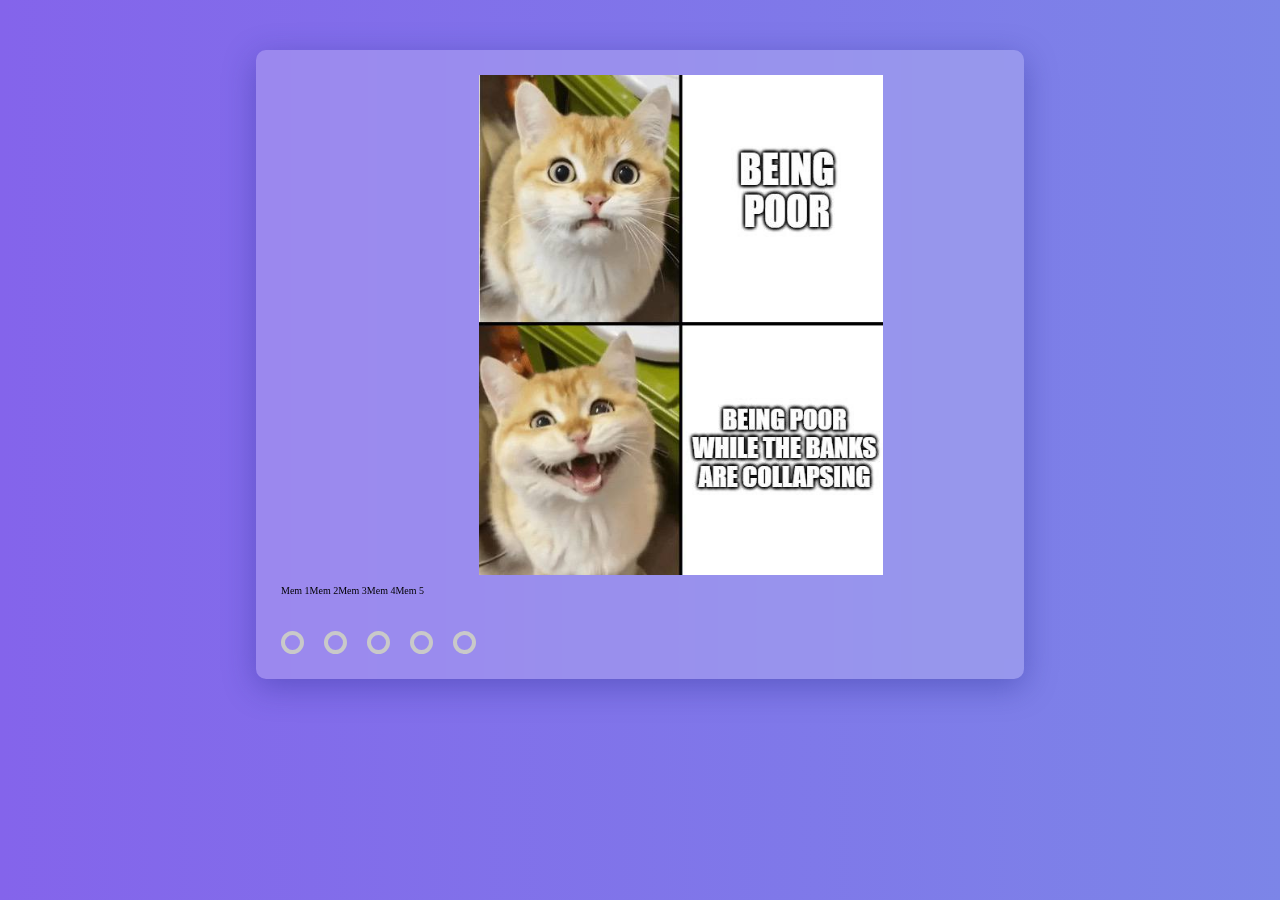
<file: index.html>
<!DOCTYPE html>
<html lang="en">
<head>
  <meta charset="UTF-8">
  <meta name="viewport" content="width=device-width, initial-scale=1.0">
  <link rel="stylesheet" href="./style.css">
  <link rel="shortcut icon" href="./src/favicon.ico" type="image/x-icon">
  <title>Mem Slider</title>
</head>
<body>
  <div class="slider-wrapper">
    <div class="slider">
      <div class="slides">
        <div id="slide1" class="slide">
          <img src="./src/meme_1.jpg" alt="meme_1">
        </div>
        <div id="slide2" class="slide">
          <img src="./src/meme_2.jpg" alt="meme_2">
        </div>
        <div id="slide3" class="slide">
          <img src="./src/meme_3.jpg" alt="meme_3">
        </div>
        <div id="slide4" class="slide">
          <img src="./src/meme_4.jpg" alt="meme_4">
        </div>
        <div id="slide5" class="slide">
          <img src="./src/meme_5.jpg" alt="meme_5">
        </div>
      </div>
      <div class="text-wrapper">
        <p class="text" id="slide1">Mem 1</p>
        <p class="text" id="slide2">Mem 2</p>
        <p class="text" id="slide3">Mem 3</p>
        <p class="text" id="slide4">Mem 4</p>
        <p class="text" id="slide5">Mem 5</p>
      </div>
      <div class="slider_btns">
        <a href="#slide1" class="slide_link">
          <div class="slider-btn"></div>
        </a>
        <a href="#slide2" class="slide_link">
          <div class="slider-btn"></div>
        </a>
        <a href="#slide3" class="slide_link">
          <div class="slider-btn"></div>
        </a>
        <a href="#slide4" class="slide_link">
          <div class="slider-btn"></div>
        </a>
        <a href="#slide5" class="slide_link">
          <div class="slider-btn"></div>
        </a>
      </div>


    </div>
  </div>
</body>
</html>
</file>
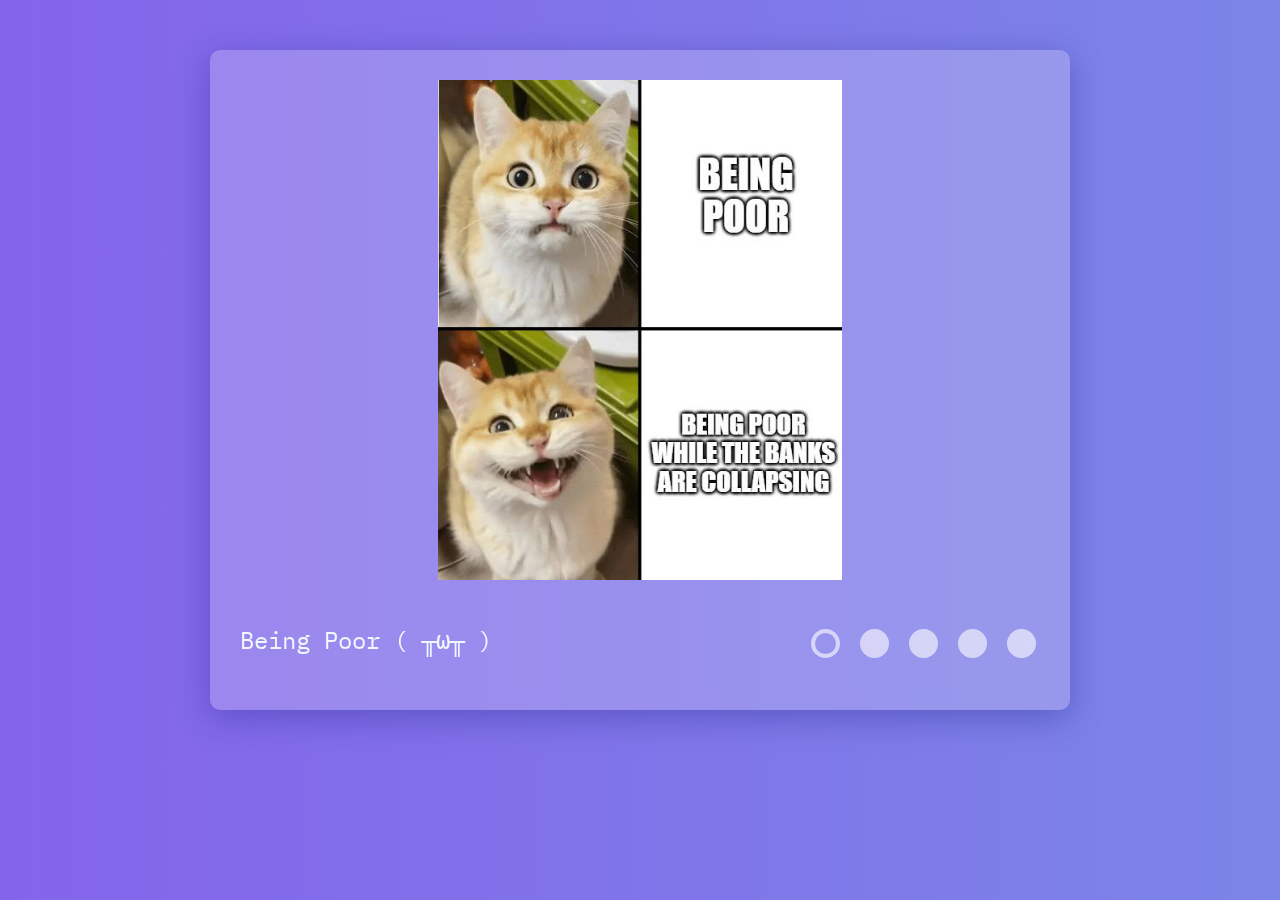
<file: cssMemeSlider/index.html>
<!DOCTYPE html>
<html lang="en">
<head>
  <meta charset="UTF-8">
  <meta name="viewport" content="width=device-width, initial-scale=1.0">
  <link rel="stylesheet" href="./style.css">
  <link rel="shortcut icon" href="./src/favicon.ico" type="image/x-icon">
  <title>Mem Slider</title>
</head>
<body>
    <div class="slider">
      <input type="radio" name="cheker" id="btn1" class="a" checked>
      <input type="radio" name="cheker" id="btn2" class="b">
      <input type="radio" name="cheker" id="btn3" class="c">
      <input type="radio" name="cheker" id="btn4" class="d">
      <input type="radio" name="cheker" id="btn5" class="e">
      <div class="slides">
        <div id="slide1" class="slide">
          <img src="./src/meme_1.jpg" alt="meme_1">
        </div>
        <div id="slide2" class="slide">
          <img src="./src/meme_2.jpg" alt="meme_2">
        </div>
        <div id="slide3" class="slide">
          <img src="./src/meme_3.jpg" alt="meme_3">
        </div>
        <div id="slide4" class="slide">
          <img src="./src/meme_4.jpg" alt="meme_4">
        </div>
        <div id="slide5" class="slide">
          <img src="./src/meme_5.jpg" alt="meme_5">
        </div>
      </div>
      <div class="text-btn-wrapper">
        <div class="text-wrapper">
          <p class="text text1" id="text">Being Poor ( ╥ω╥ )</p>
          <p class="text text2" id="text">Trial Has Expired (；⌣̀_⌣́)</p>
          <p class="text text3" id="text">Friendly Company (; ω ; )ヾ(´∀`* )</p>
          <p class="text text4" id="text">What a week, huh? (*°ｰ°)ﾉ</p>
          <p class="text text5" id="text">He-He |･ω･)</p>
        </div>
        <div class="slider_btns">
          <label for="btn1"><span class="fake-btn fake1"></span></label>
          <label for="btn2"><span class="fake-btn fake2"></span></label>
          <label for="btn3"><span class="fake-btn fake3"></span></label>
          <label for="btn4"><span class="fake-btn fake4"></span></label>
          <label for="btn5"><span class="fake-btn fake5"></span></label>
        </div>
      </div>
    </div>
</body>
</html>
</file>
<file: style.css>
html {
  font-size: 62.5%;
}

body {
  box-sizing: border-box;
  margin: 0;
  padding: 0;
  background: linear-gradient(270deg, #64e8de, #8464eb);
  background-size: 400% 400%;
  animation: gradientAnimation 12s ease infinite;
}
@keyframes gradientAnimation {
  0%{background-position:0% 50%}
  50%{background-position:100% 50%}
  100%{background-position:0% 50%}
}

.slider-wrapper {
  width: 60%;
  margin: 5rem auto;
  background: rgba( 255, 255, 255, 0.2 );
  box-shadow: 0 .8rem 3.2rem 0 rgba( 31, 38, 135, 0.37 );
  backdrop-filter: blur( .75rem );
  -webkit-backdrop-filter: blur( .75rem );
  border-radius: 1rem;
}

.slider {
  width: 80rem;
  text-align: center;
  overflow: hidden;
  padding: 2.5rem;
  margin: 0 auto;

}
.slides {
  display: flex;
  overflow-x: auto;
  scroll-snap-type: x mandatory;
  scroll-behavior: smooth;
  -webkit-overflow-scrolling: touch;
}
.slides::-webkit-scrollbar {
  display: none;
}
.slide {
  scroll-snap-align: start;
  flex-shrink: 0;
  width: 80rem;
  height: 50rem;
  transform-origin: center center;
  transform: scale(1);
  transition: transform 0.5s;
  display: flex;
  justify-content: center;
  align-items: center;
}
img {
  width: 100%;
  height: 100%;
  object-fit: contain;
}

.slider_btns {
  display: flex;
  gap: 2rem;
  margin-top: 2.5rem;
}
/* сейчас работаю над стилем кнопок */
a {
  display: block;
  width: 1.5rem;
  height: 1.5rem;
  border: .4rem solid rgb(201, 201, 201);
  border-radius: 50%;
}
a:hover {
  border-color: #fff;
}

a:active {
  background-color: #fff;
}

.text-wrapper {
  display: flex;
}
</file>
<file: cssMemeSlider/style.css>
@import url('https://fonts.googleapis.com/css2?family=IBM+Plex+Mono:wght@400;700&display=swap');

html {
  font-size: 62.5%;
}
body {
  box-sizing: border-box;
  margin: 0;
  padding: 0;
  background: linear-gradient(270deg, #64e8de, #8464eb);
  background-size: 400% 400%;
  animation: gradientAnimation 12s ease infinite;
}
@keyframes gradientAnimation {
  0%{background-position:0% 50%}
  50%{background-position:100% 50%}
  100%{background-position:0% 50%}
}
.slider {
  background: rgba( 255, 255, 255, 0.2 );
  box-shadow: 0 .8rem 3.2rem 0 rgba( 31, 38, 135, 0.37 );
  backdrop-filter: blur( .75rem );
  -webkit-backdrop-filter: blur( .75rem );
  border-radius: 1rem;
  overflow: hidden;
  width: 80rem;
  margin: 5rem auto;
  padding: 3rem;
}
.slides {
  display: flex;
}
.slide {
  display: flex;
  justify-content: center;
  align-items: center;
  flex-shrink: 0;
  width: 100%;
  height: 50rem;
}
img {
  width: 100%;
  height: 100%;
  object-fit: contain;
  transition: all 2s ease-in-out;
}
.text-btn-wrapper {
  display: flex;
  justify-content: space-between;
  margin-top: 2rem;
}
.slider_btns {
  display: flex;
  gap: 1.2rem;
  margin-top: 2.5rem;
}
.text-wrapper {
  display: flex;
  font-family: 'IBM Plex Mono', monospace;
  font-size: 2.4rem;
  color: aliceblue;
}
label {
  cursor: pointer;
  padding: .4rem;
}
.fake-btn {
  display: block;
  width: 2.1rem;
  height: 2.1rem;
  border: .4rem solid #fff;
  background-color: #fff;
  border-radius: 50%;
  opacity: 0.6;
  transition: all 0.3s ease-out;
}
label:hover .fake-btn {
  opacity: 1;
}
input {
  display: none;
}
.text {
  display: none;
  width: auto;
}
@keyframes fade-in {
  0% {
    opacity: 0;
    transform: translateY(100%);
  }
  100% {
    opacity: 1;
    transform: translateY(0);
  }
}

/* text switcher */
.a:checked ~ .text-btn-wrapper .text-wrapper .text1 {
  display: inline;
  animation: fade-in .4s ease-out;
}
.b:checked ~ .text-btn-wrapper .text-wrapper .text2 {
  display: inline;
  animation: fade-in .4s ease-out;
}
.c:checked ~ .text-btn-wrapper .text-wrapper .text3 {
  display: inline;
  animation: fade-in .4s ease-out;
}
.d:checked ~ .text-btn-wrapper .text-wrapper .text4 {
  display: inline;
  animation: fade-in .4s ease-out;
}
.e:checked ~ .text-btn-wrapper .text-wrapper .text5 {
  display: inline;
  animation: fade-in .4s ease-out;
}

/* img switcher switcher */
#btn1:checked ~ .slides {
  transform: translateX(0);
  transition: all 0.4s ease-out;
}
#btn2:checked ~ .slides {
  transform: translateX(-100%);
  transition: all 0.4s ease-out;
}
#btn3:checked ~ .slides {
  transform: translateX(-200%);
  transition: all 0.4s ease-out;
}
#btn4:checked ~ .slides {
  transform: translateX(-300%);
  transition: all 0.4s ease-out;
}
#btn5:checked ~ .slides {
  transform: translateX(-400%);
  transition: all 0.4s ease-out;
}

/* button switcher */
.a:checked ~ .text-btn-wrapper .slider_btns label .fake1{
  background-color: transparent;
}
.b:checked ~ .text-btn-wrapper .slider_btns label .fake2{
  background-color: transparent;
}
.c:checked ~ .text-btn-wrapper .slider_btns label .fake3{
  background-color: transparent;
}
.d:checked ~ .text-btn-wrapper .slider_btns label .fake4{
  background-color: transparent;
}
.e:checked ~ .text-btn-wrapper .slider_btns label .fake5{
  background-color: transparent;
}

@media (max-width: 890px) {
  .slider {
    width: 38rem;
  }
  .slide{
    height: 24rem;
  }
  .text-btn-wrapper {
    flex-direction: column-reverse;
  }
  .text-wrapper {
    font-size: 1.6rem;
  }
  .slider_btns {
    margin: 0 auto;
  }
}
</file>
